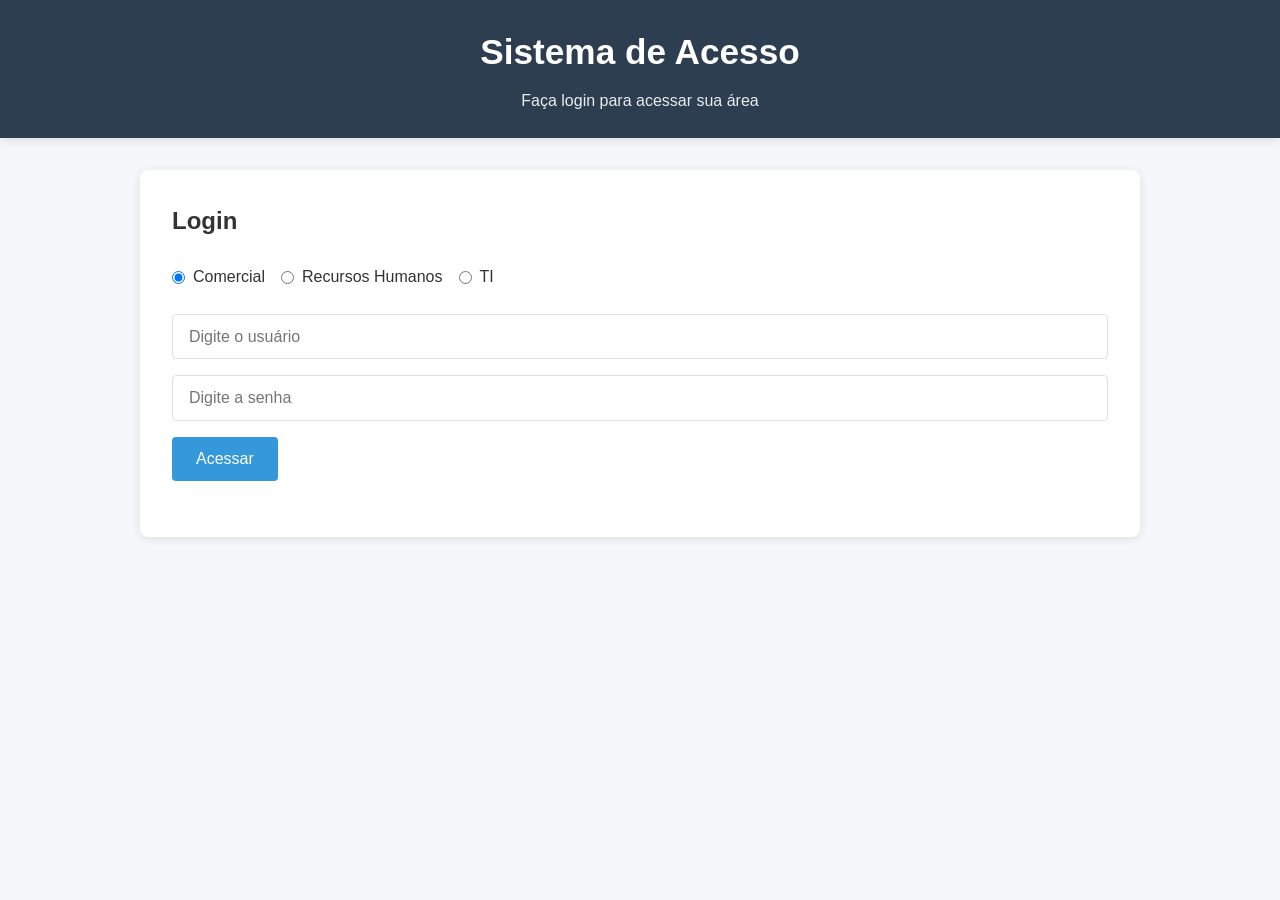
<file: index.html>
<!DOCTYPE html>
<html lang="pt-br">
<head>
    <meta charset="UTF-8">
    <meta name="viewport" content="width=device-width, initial-scale=1.0">
    <title>Login</title>
    <link rel="stylesheet" href="styles.css">
</head>
<body>
    <div class="header">
        <h1>Sistema de Acesso</h1>
        <p>Faça login para acessar sua área</p>
    </div>
    
    <div class="container">
        <h2>Login</h2>
        <form>
            <div class="radio-group">
                <label>
                    <input type="radio" name="setor" value="1" checked>
                    Comercial
                </label>
                <label>
                    <input type="radio" name="setor" value="2">
                    Recursos Humanos
                </label>
                <label>
                    <input type="radio" name="setor" value="3">
                    TI
                </label>
            </div>
            <input type="text" id="usuario" placeholder="Digite o usuário" required>
            <input type="password" id="senha" placeholder="Digite a senha" required>
            <button type="submit" class="btn">Acessar</button>
        </form>
        <div id="msg-erro" class="error-msg"></div>
    </div>
    
    <script src="script.js"></script>
</body>
</html>
</file>
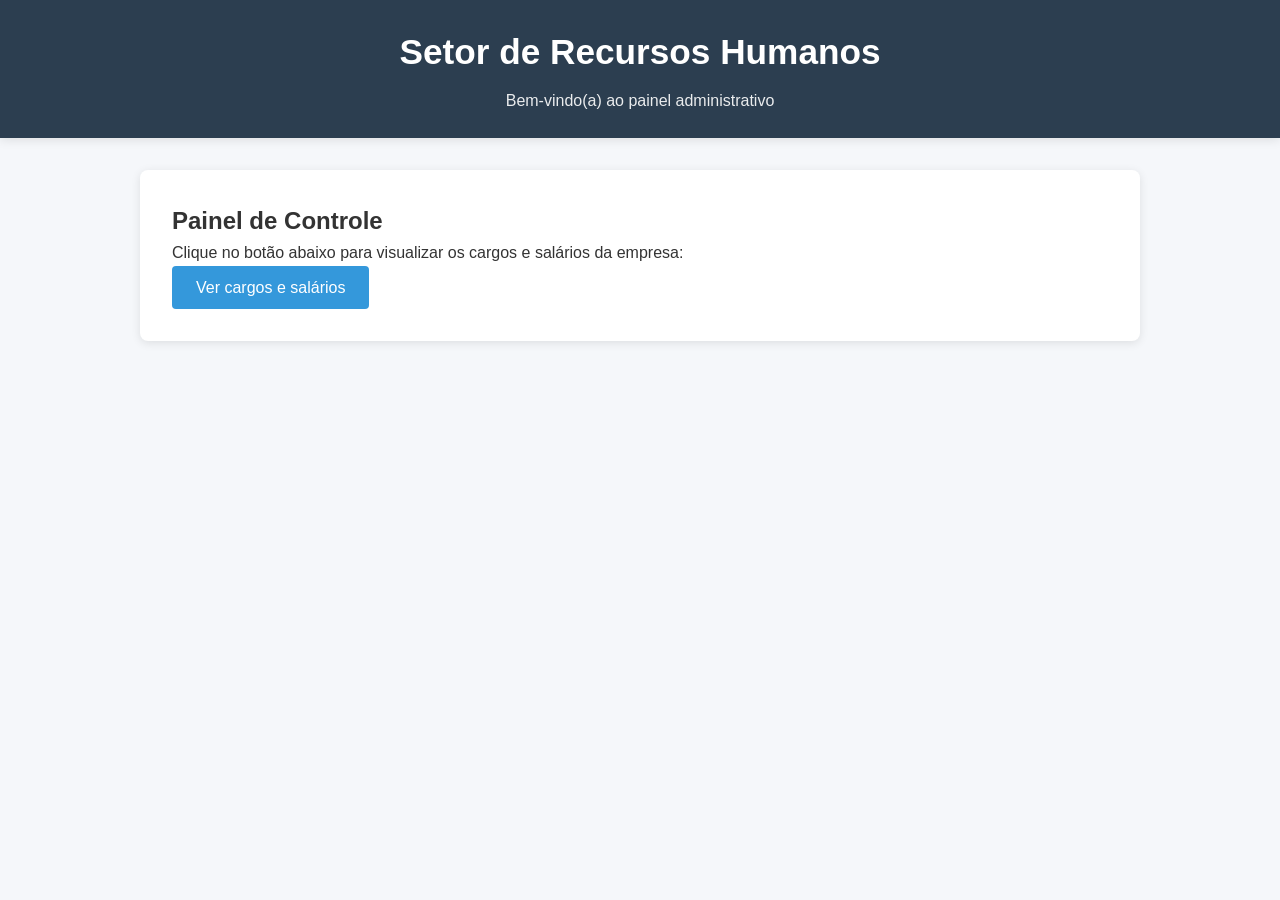
<file: rh.html>
<!DOCTYPE html>
<html lang="pt-br">
<head>
    <meta charset="UTF-8">
    <meta name="viewport" content="width=device-width, initial-scale=1.0">
    <title>Setor RH - Cargos e Salários</title>
    <link rel="stylesheet" href="styles.css">
</head>
<body>
    <div class="header">
        <h1>Setor de Recursos Humanos</h1>
        <p>Bem-vindo(a) ao painel administrativo</p>
    </div>
    
    <div class="container">
        <h2>Painel de Controle</h2>
        <p>Clique no botão abaixo para visualizar os cargos e salários da empresa:</p>
        
        <button id="showTableBtn" class="btn">Ver cargos e salários</button>
        
        <div id="tableContainer" class="table-container">
            <h3>Tabela de Cargos e Salários</h3>
            <table>
                <thead>
                    <tr>
                        <th>Nome</th>
                        <th>Setor</th>
                        <th>Cargo</th>
                        <th>Salário</th>
                    </tr>
                </thead>
                <tbody>
                    <tr>
                        <td>Antônio Carlos</td>
                        <td>Produção</td>
                        <td>Supervisor de Linha</td>
                        <td class="salary">R$ 6.800,00</td>
                    </tr>
                    <tr>
                        <td>Ruth Pereira</td>
                        <td>Financeiro</td>
                        <td>Contadora Sênior</td>
                        <td class="salary">R$ 9.200,00</td>
                    </tr>
                    <tr>
                        <td>Sandra Gomes</td>
                        <td>RH</td>
                        <td>Gerente de Recrutamento</td>
                        <td class="salary">R$ 11.500,00</td>
                    </tr>
                    <tr>
                        <td>Divaldo Santos</td>
                        <td>TI</td>
                        <td>Analista de Sistemas</td>
                        <td class="salary">R$ 8.300,00</td>
                    </tr>
                    <tr>
                        <td>Márcio Oliveira</td>
                        <td>Vendas</td>
                        <td>Representante Comercial</td>
                        <td class="salary">R$ 5.500,00 + Comissão</td>
                    </tr>
                    <tr>
                        <td>Patrícia Lima</td>
                        <td>Marketing</td>
                        <td>Coordenadora de Mídias</td>
                        <td class="salary">R$ 7.900,00</td>
                    </tr>
                </tbody>
            </table>
        </div>
    </div>

    <script src="script.js"></script>
</body>
</html>
</file>
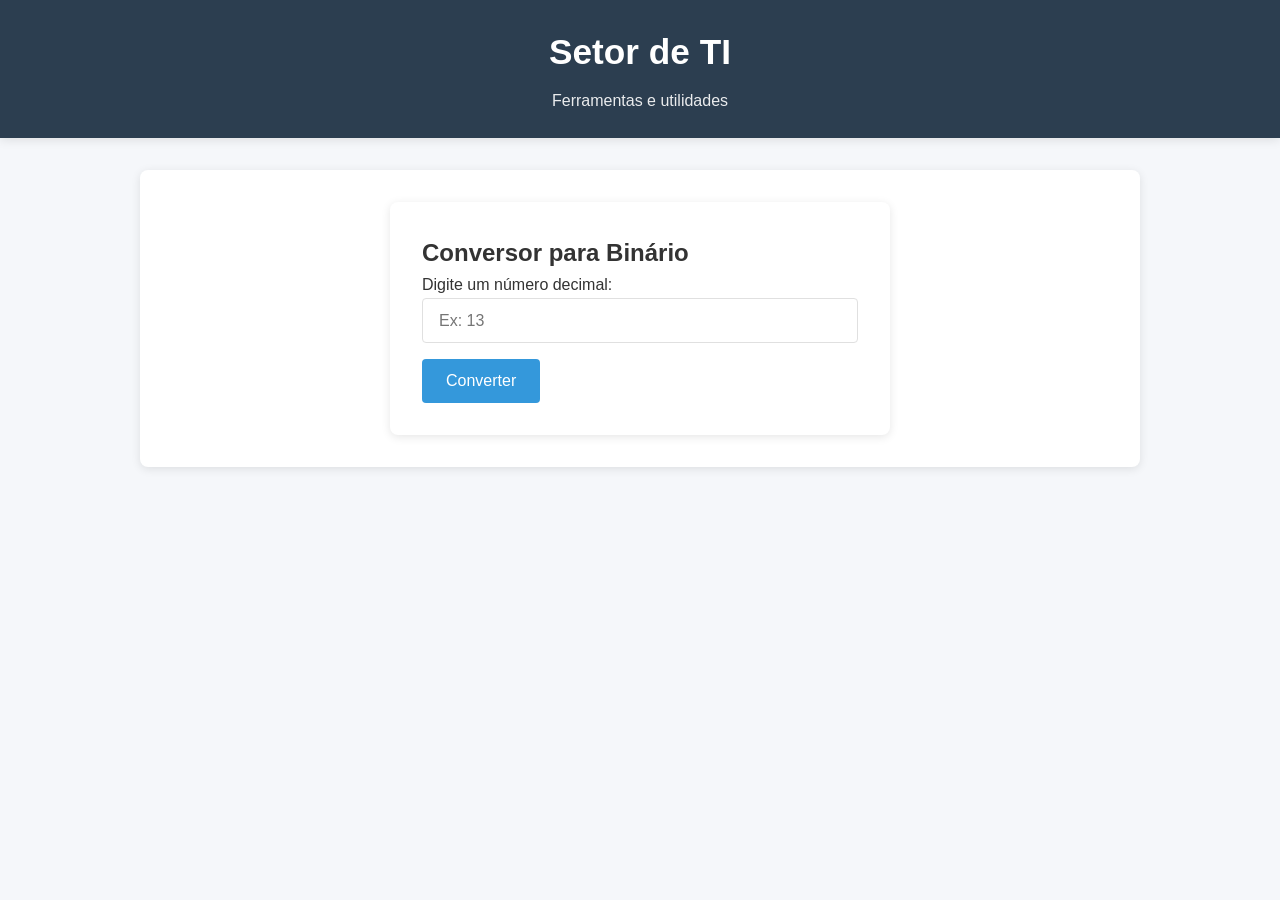
<file: ti.html>
<!DOCTYPE html>
<html lang="pt-br">
<head>
    <meta charset="UTF-8">
    <meta name="viewport" content="width=device-width, initial-scale=1.0">
    <title>Conversor para Binário - Setor TI</title>
    <link rel="stylesheet" href="styles.css">
</head>
<body>
    <div class="header">
        <h1>Setor de TI</h1>
        <p>Ferramentas e utilidades</p>
    </div>
    
    <div class="container">
        <div class="box">
            <h2>Conversor para Binário</h2>
            <p>Digite um número decimal:</p>
            <input type="number" id="numero" placeholder="Ex: 13">
            <br>
            <button onclick="converter()" class="btn">Converter</button>
            <div id="resultado"></div>
        </div>
    </div>

    <script src="script.js"></script>
</body>
</html>
</file>
<file: styles.css>
/* Estilos Globais - style.css */
:root {
    --primary-color: #2c3e50;
    --accent-color: #3498db;
    --success-color: #27ae60;
    --warning-color: #e74c3c;
    --light-bg: #f5f7fa;
    --white: #ffffff;
    --text-color: #333333;
    --border-color: #e0e0e0;
    --shadow: 0 2px 10px rgba(0, 0, 0, 0.1);
    --border-radius: 8px;
    --transition: all 0.3s ease;
  }
  
  * {
    margin: 0;
    padding: 0;
    box-sizing: border-box;
  }
  
  body {
    font-family: 'Segoe UI', Arial, sans-serif;
    background-color: var(--light-bg);
    color: var(--text-color);
    line-height: 1.6;
    min-height: 100vh;
  }
  
  /* Cabeçalho */
  .header {
    background-color: var(--primary-color);
    color: var(--white);
    padding: 1.5rem 2rem;
    text-align: center;
    box-shadow: var(--shadow);
  }
  
  .header h1 {
    font-size: 1.8rem;
    font-weight: 600;
    margin-bottom: 0.5rem;
  }
  
  .header p {
    font-size: 1rem;
    opacity: 0.9;
  }
  
  /* Container principal */
  .container {
    max-width: 1000px;
    margin: 2rem auto;
    padding: 1.5rem;
    background-color: var(--white);
    border-radius: var(--border-radius);
    box-shadow: var(--shadow);
  }
  
  /* Formulários */
  form {
    margin: 1.5rem 0;
  }
  
  input, button, select, textarea {
    font-family: inherit;
    font-size: 1rem;
  }
  
  input[type="text"],
  input[type="password"],
  input[type="email"],
  input[type="number"],
  select,
  textarea {
    width: 100%;
    padding: 0.8rem 1rem;
    margin-bottom: 1rem;
    border: 1px solid var(--border-color);
    border-radius: 4px;
    background-color: var(--white);
    transition: var(--transition);
  }
  
  input:focus,
  select:focus,
  textarea:focus {
    outline: none;
    border-color: var(--accent-color);
    box-shadow: 0 0 0 2px rgba(52, 152, 219, 0.2);
  }
  
  .radio-group {
    display: flex;
    flex-wrap: wrap;
    gap: 1rem;
    margin-bottom: 1.5rem;
  }
  
  .radio-group label {
    display: flex;
    align-items: center;
    cursor: pointer;
  }
  
  .radio-group input[type="radio"] {
    margin-right: 0.5rem;
  }
  
  /* Botões */
  .btn {
    background-color: var(--accent-color);
    color: var(--white);
    border: none;
    padding: 0.8rem 1.5rem;
    font-size: 1rem;
    border-radius: 4px;
    cursor: pointer;
    transition: var(--transition);
    display: inline-block;
    text-align: center;
    font-weight: 500;
  }
  
  .btn:hover {
    background-color: #2980b9;
    transform: translateY(-2px);
  }
  
  .btn:active {
    transform: translateY(0);
  }
  
  /* Tabelas */
  .table-container {
    margin-top: 1.5rem;
    overflow-x: auto;
  }
  
  table {
    width: 100%;
    border-collapse: collapse;
  }
  
  th, td {
    padding: 0.8rem 1rem;
    text-align: left;
    border-bottom: 1px solid var(--border-color);
  }
  
  th {
    background-color: var(--primary-color);
    color: var(--white);
    font-weight: 500;
  }
  
  tr:nth-child(even) {
    background-color: rgba(0, 0, 0, 0.02);
  }
  
  tr:hover {
    background-color: rgba(0, 0, 0, 0.04);
  }
  
  /* Produtos */
  .product-display {
    display: flex;
    flex-direction: column;
    gap: 1.5rem;
    margin-top: 1.5rem;
  }
  
  .product-image {
    text-align: center;
  }
  
  .product-image img {
    max-width: 100%;
    height: auto;
    border-radius: var(--border-radius);
    box-shadow: var(--shadow);
  }
  
  .product-details {
    padding: 1rem 0;
  }
  
  .product-title {
    font-size: 1.6rem;
    color: var(--primary-color);
    margin-bottom: 0.8rem;
  }
  
  .product-price {
    font-size: 1.4rem;
    color: var(--warning-color);
    font-weight: bold;
    margin: 1rem 0;
  }
  
  .product-description {
    line-height: 1.6;
    margin-bottom: 1.2rem;
  }
  
  .highlight {
    background-color: rgba(52, 152, 219, 0.1);
    padding: 1rem;
    border-radius: 4px;
    border-left: 4px solid var(--accent-color);
    margin: 1.2rem 0;
  }
  
  .features {
    margin-top: 1.2rem;
  }
  
  .features h3 {
    margin-bottom: 0.8rem;
    font-size: 1.2rem;
  }
  
  .features ul {
    padding-left: 1.5rem;
  }
  
  .features li {
    margin-bottom: 0.5rem;
  }
  
  /* Utilitários */
  .text-center {
    text-align: center;
  }
  
  .salary {
    font-weight: bold;
    color: var(--success-color);
  }
  
  .error-msg {
    color: var(--warning-color);
    margin-top: 0.5rem;
    font-size: 0.9rem;
  }
  
  /* Responsividade */
  @media (min-width: 768px) {
    .product-display {
      flex-direction: row;
    }
  
    .product-image,
    .product-details {
      flex: 1;
    }
    
    .header h1 {
      font-size: 2.2rem;
    }
    
    .container {
      padding: 2rem;
    }
  }
  
  /* Componentes específicos */
  .box {
    background-color: var(--white);
    max-width: 500px;
    margin: 0 auto;
    padding: 2rem;
    border-radius: var(--border-radius);
    box-shadow: var(--shadow);
  }
  
  #resultado {
    margin-top: 1.5rem;
    padding: 1rem;
    background-color: rgba(39, 174, 96, 0.1);
    border-radius: 4px;
    font-weight: 500;
    display: none;
  }
  
  #resultado:not(:empty) {
    display: block;
  }
  
  /* Animações */
  @keyframes fadeIn {
    from { opacity: 0; }
    to { opacity: 1; }
  }
  
  .fade-in {
    animation: fadeIn 0.5s ease-in-out;
  }
</file>
